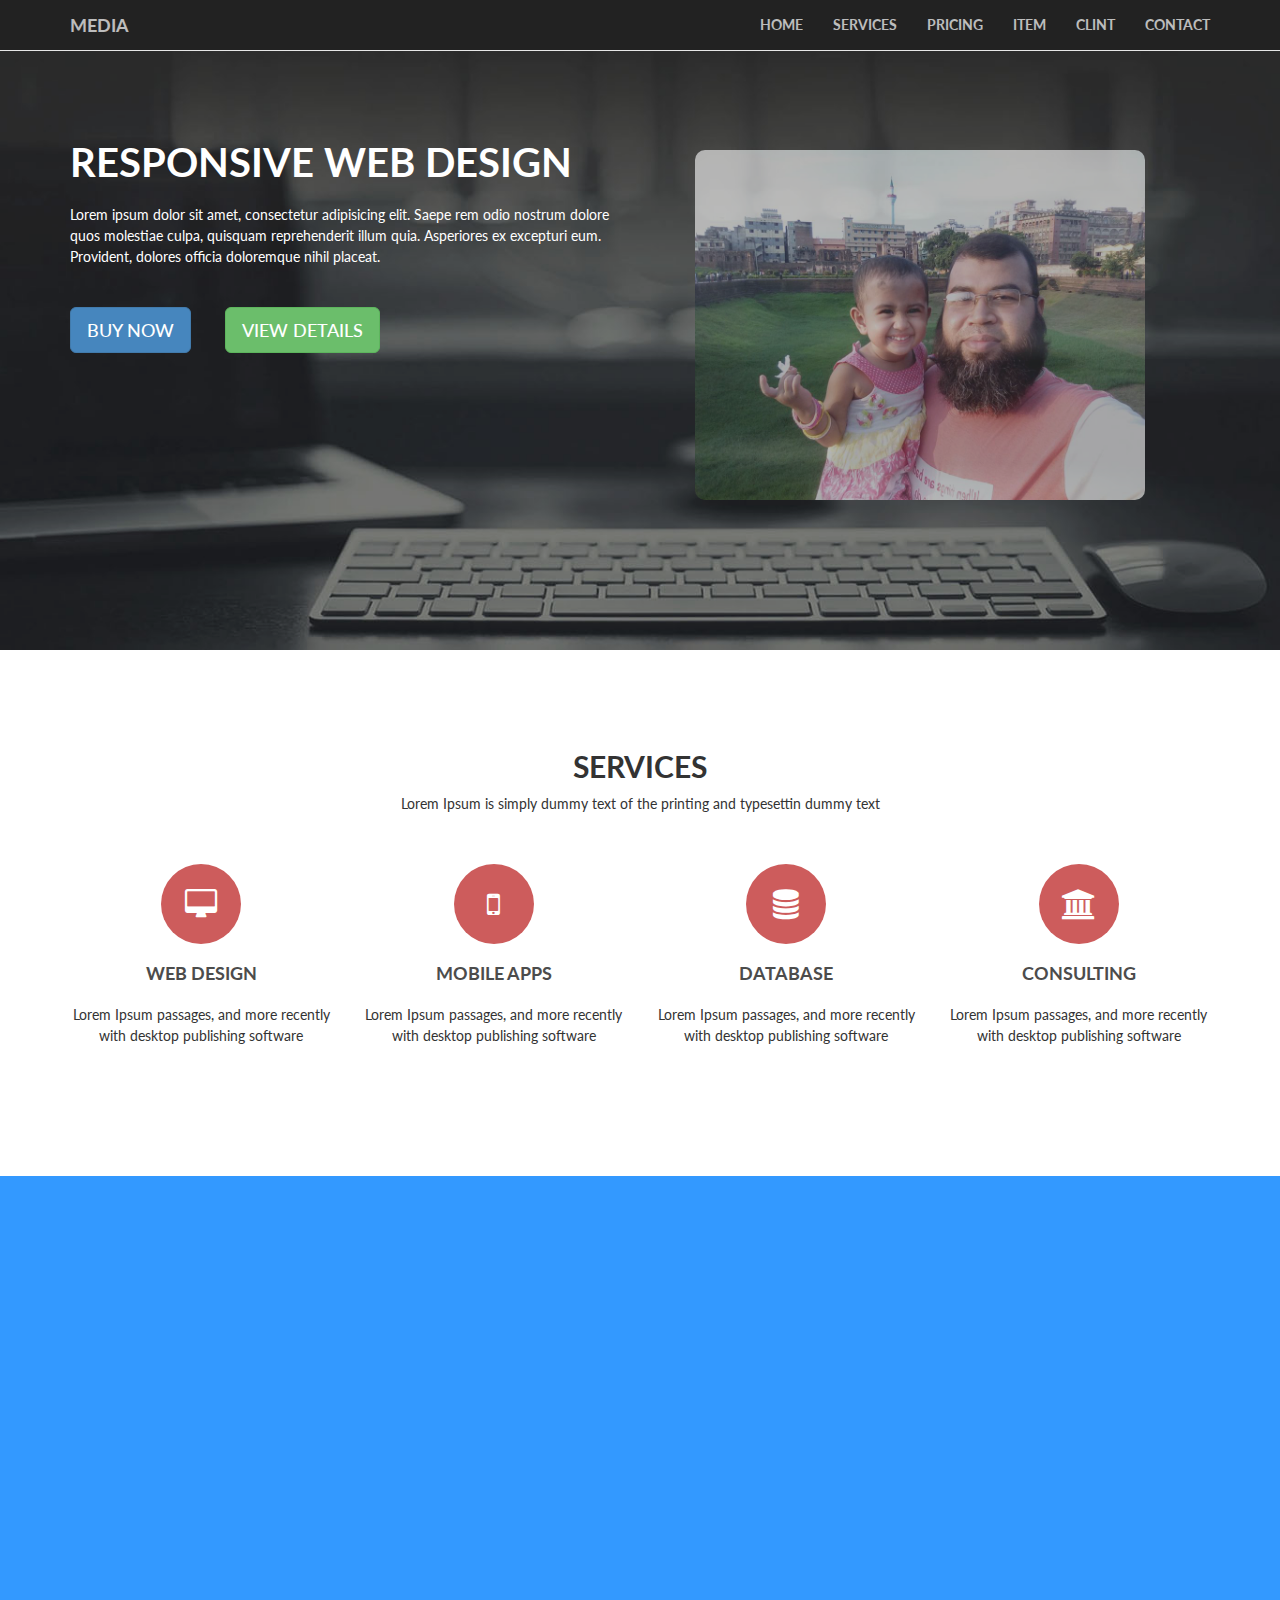
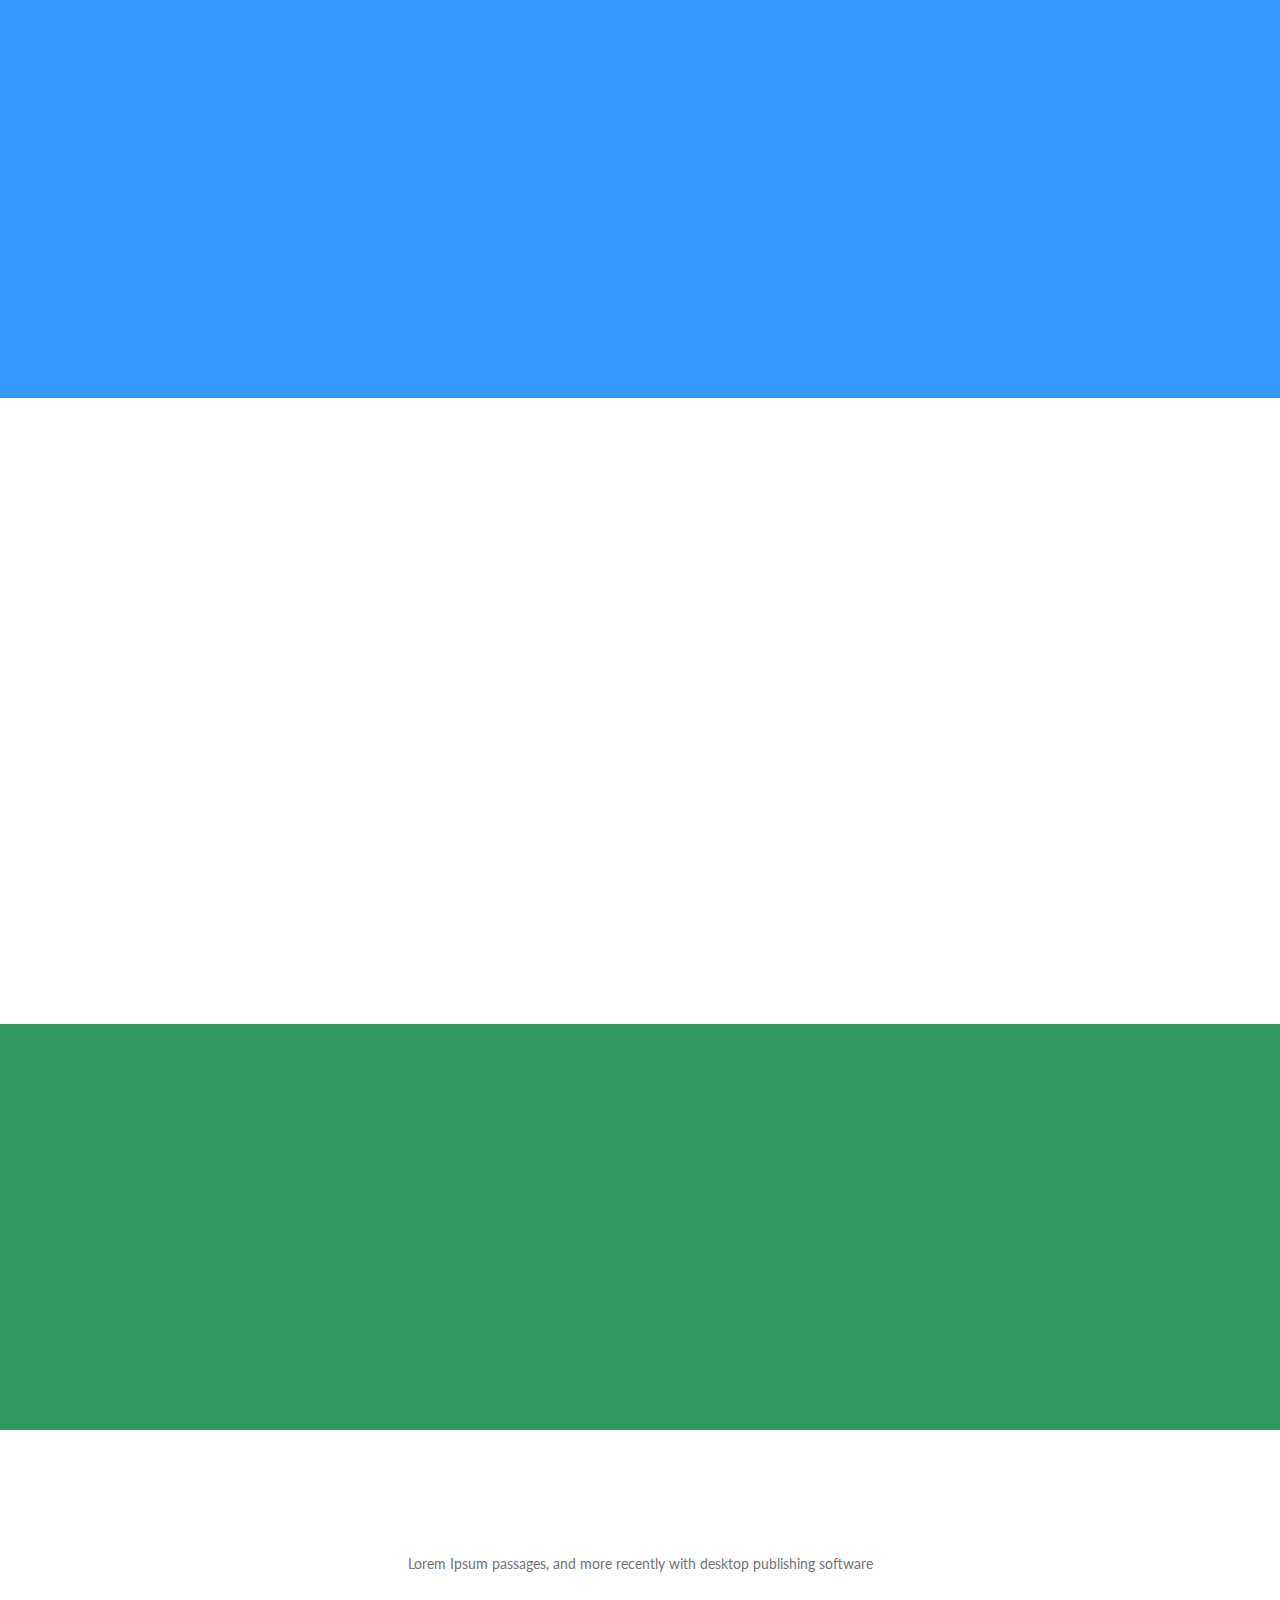
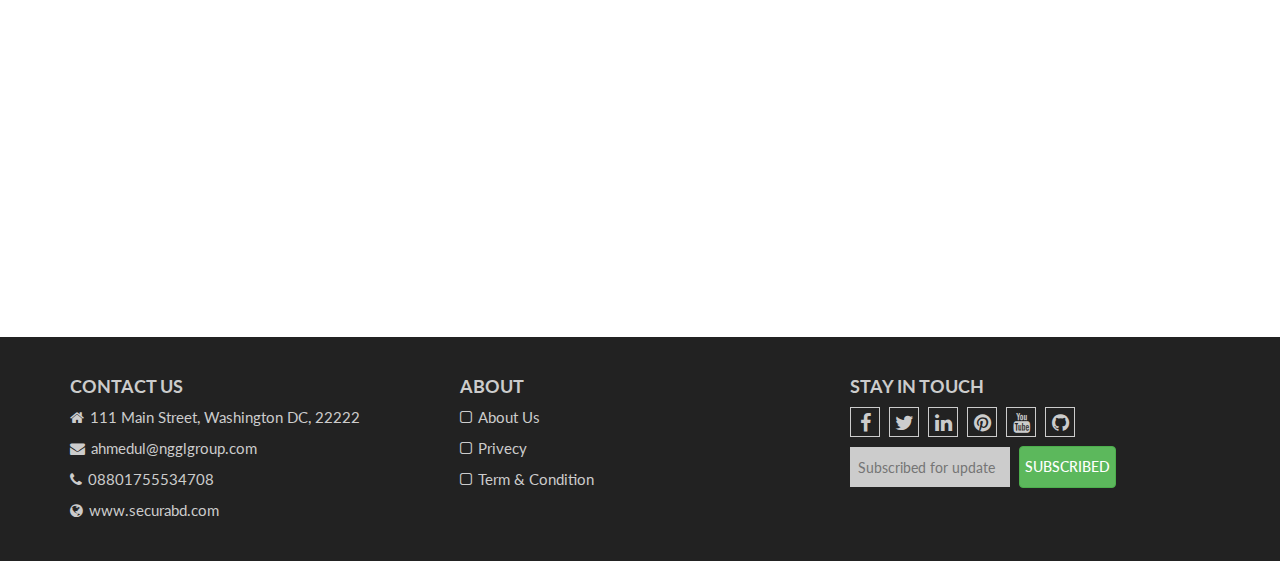
<file: index.html>
<!DOCTYPE html>
<html lang="en">

<head>
    <meta charset="utf-8">
    <meta http-equiv="X-UA-Compatible" content="IE=edge">
    <meta name="viewport" content="width=device-width, initial-scale=1">
    <!-- The above 3 meta tags *must* come first in the head; any other head content must come *after* these tags -->
    <title>Responsive Web Design</title>
    <!--    Font-->
    <link href="https://fonts.googleapis.com/css?family=Lato" rel="stylesheet">

    <!-- Bootstrap -->
    <link href="css/bootstrap.min.css" rel="stylesheet">
    <link rel="stylesheet" href="font-awesome-4.7.0/css/font-awesome.min.css">
    <link rel="stylesheet" href="css/style.css">
    <link rel="stylesheet" href="css/media.css">
    <link rel="stylesheet" href="css/animate.min.css">

    <!-- HTML5 shim and Respond.js for IE8 support of HTML5 elements and media queries -->
    <!-- WARNING: Respond.js doesn't work if you view the page via file:// -->
    <!--[if lt IE 9]>
      <script src="https://oss.maxcdn.com/html5shiv/3.7.3/html5shiv.min.js"></script>
      <script src="https://oss.maxcdn.com/respond/1.4.2/respond.min.js"></script>
    <![endif]-->
</head>

<body>
    <!--   Start Header-->
    <header class="navbar navbar-default navbar-fixed-top" role="navigation">
        <div class="container">
            <div class="navbar-header">
                <button type="button" class="navbar-toggle" data-toggle="collapse" data-target=".navbar-collapse">
                    <span class="icon-bar"></span>
                    <span class="icon-bar"></span> 
                    <span class="icon-bar"></span>
                </button>
                <a href="#" class="navbar-brand">Media</a>
            </div>
            <div class="navbar-collapse collaspe">
                <ul class="nav navbar-nav navbar-right">
                    <li><a href="#header">home</a></li>
                    <li><a href="#services">services</a></li>
                    <li><a href="#pricing">pricing</a></li>
                    <li><a href="#item">item</a></li>
                    <li><a href="#clint">clint</a></li>
                    <li><a href="#contact">contact</a></li>
                </ul>
            </div>
        </div>
    </header>
    <!--    End Header     -->

    <!--    Star Banner Scetion   -->
    <section class="banner">
        <div class="container">
            <div class="row">
                <div class="col-md-6 col-lg-6 col-sm-6 col-xs-12 wow bounceInLeft" data-wow-delay="0.4s">
                    <h2>Responsive web design</h2>
                    <p>Lorem ipsum dolor sit amet, consectetur adipisicing elit. Saepe rem odio nostrum dolore quos molestiae culpa, quisquam reprehenderit illum quia. Asperiores ex excepturi eum. Provident, dolores officia doloremque nihil placeat.</p>
                    <button type="button" class="btn btn-primary btn-lg">buy now</button>
                    <button type="button" class="btn btn-success btn-lg">view details</button>
                </div>
                <div class="col-md-6 col-lg-6 col-sm-6 col-xs-12 wow bounceInRight" data-wow-delay="0.4s">
                    <img src="img/Responsive-Web-Design.jpg" alt="">
                </div>
            </div>
        </div>
    </section>
    <!--    End Banner Section-->
    <!--    Start Services Section-->
    <section class="services">
        <div class="container">
            <div class="row">
                <h2 class="wow fadeInUp">services</h2>
                <p class="wow fadeInUp" data-wow-delay="0.4s">Lorem Ipsum is simply dummy text of the printing and typesettin dummy text</p>
                <div class="col-md-3 col-lg-3 col-sm-3 col-xs-6 wow fadeInLeft" data-wow-delay="1.8s">
                    <i class="fa fa-desktop" aria-hidden="true"></i>
                    <h4>web design</h4>
                    <p>Lorem Ipsum passages, and more recently with desktop publishing software</p>
                </div>
                <div class="col-md-3 col-lg-3 col-sm-3 col-xs6 wow fadeInLeft" data-wow-delay="1.4s">
                    <i class="fa fa-mobile" aria-hidden="true"></i>
                    <h4>mobile apps</h4>
                    <p>Lorem Ipsum passages, and more recently with desktop publishing software</p>
                </div>
                <div class="col-md-3 col-lg-3 col-sm-3 col-xs-6 wow fadeInLeft" data-wow-delay="0.8s">
                    <i class="fa fa-database" aria-hidden="true"></i>
                    <h4>database</h4>
                    <p>Lorem Ipsum passages, and more recently with desktop publishing software</p>
                </div>
                <div class="col-md-3 col-lg-3 col-sm-3 wow col-xs-6 fadeInLeft" data-wow-delay="0.4s">
                    <i class="fa fa-university" aria-hidden="true"></i>
                    <h4>consulting</h4>
                    <p>Lorem Ipsum passages, and more recently with desktop publishing software</p>
                </div>
            </div>
        </div>
    </section>
    <!--    End Services Section-->

    <!--    Start Pricing Section-->
    <section class="pricing">
        <div class="container">
            <div class="row">
                <h2 class="wow fadeInUp">pricing</h2>
                <p class="wow fadeInUp" data-wow-delay="0.4s">lorem Ipsum passages, and more recently with desktop publishing software</p>
                <div class="col-md-3 col-lg-3 col-sm-3 col-xs-6 wow flipInY" data-wow-delay=".8s">
                    <div class="packages">
                        <h4>bronze</h4>
                        <h1>9.99</h1>
                        <b>Monthly</b>
                        <p>Lorem Ipsum passages, and more recently with desktop</p>
                        <hr>
                        <li>100 Users</li>
                        <li>SSL Certificate</li>
                        <li>Online Support</li>
                        <li>300GB Diskspace</li>
                        <li>100 Email Address</li>
                        <li>MySQL Database</li>
                        <button type="button" class="btn btn-success">get started</button>
                    </div>
                </div>
                <div class="col-md-3 col-lg-3 col-sm-3 col-xs-6 wow flipInY" data-wow-delay="1.2s">
                    <div class="packages">
                        <h4>silver</h4>
                        <h1>19.99</h1>
                        <b>Monthly</b>
                        <p>Lorem Ipsum passages, and more recently with desktop</p>
                        <hr>
                        <li>100 Users</li>
                        <li>SSL Certificate</li>
                        <li>Online Support</li>
                        <li>300GB Diskspace</li>
                        <li>100 Email Address</li>
                        <li>MySQL Database</li>
                        <button type="button" class="btn btn-success">get started</button>
                    </div>
                </div>
                <div class="col-md-3 col-lg-3 col-sm-3 col-xs-6 wow flipInY" data-wow-delay="1.6s">
                    <div class="packages">
                        <h4>gold</h4>
                        <h1>29.99</h1>
                        <b>Monthly</b>
                        <p>Lorem Ipsum passages, and more recently with desktop</p>
                        <hr>
                        <li>100 Users</li>
                        <li>SSL Certificate</li>
                        <li>Online Support</li>
                        <li>300GB Diskspace</li>
                        <li>100 Email Address</li>
                        <li>MySQL Database</li>
                        <button type="button" class="btn btn-success">get started</button>
                    </div>
                </div>
                <div class="col-md-3 col-lg-3 col-sm-3 col-xs-6 wow flipInY" data-wow-delay="2s">
                    <div class="packages">
                        <h4>premium</h4>
                        <h1>39.99</h1>
                        <b>Monthly</b>
                        <p>Lorem Ipsum passages, and more recently with desktop</p>
                        <hr>
                        <li>100 Users</li>
                        <li>SSL Certificate</li>
                        <li>Online Support</li>
                        <li>300GB Diskspace</li>
                        <li>100 Email Address</li>
                        <li>MySQL Database</li>
                        <button type="button" class="btn btn-success">get started</button>
                    </div>
                </div>
            </div>
        </div>
    </section>
    <!--    End Pricing Section-->
    <!--    Start Team Section-->
    <section class="team">
        <div class="container">
            <div class="row">
                <h2 class="wow fadeInUp">meet our team</h2>
                <p class="wow fadeInUp" data-wow-delay="0.4s">Lorem Ipsum passages, and more recently with desktop publishing software</p>
                <div class="col-md-3 col-lg-3 col-sm-3 col-xs-6 wow fadeInLeft" data-wow-delay="1.8s">
                    <img src="img/team-1.jpg" alt="">
                    <h4>Ahmedul</h4>
                    <b>CEO &amp; Founder</b>
                    <p>Lorem Ipsum passages, and more recently with desktop publishing software</p>
                    <a href="#"><i class="fa fa-facebook" aria-hidden="true"></i></a>
                    <a href="#"><i class="fa fa-twitter" aria-hidden="true"></i></a>
                    <a href="#"><i class="fa fa-linkedin" aria-hidden="true"></i></a>
                    <a href="#"><i class="fa fa-pinterest" aria-hidden="true"></i></a>
                </div>
                <div class="col-md-3 col-lg-3 col-sm-3 col-xs-6 wow fadeInLeft" data-wow-delay="1.4s">
                    <img src="img/team-2.jpg" alt="">
                    <h4>Fahim</h4>
                    <b>Web Developer</b>
                    <p>Lorem Ipsum passages, and more recently with desktop publishing software</p>
                    <a href="#"><i class="fa fa-facebook" aria-hidden="true"></i></a>
                    <a href="#"><i class="fa fa-twitter" aria-hidden="true"></i></a>
                    <a href="#"><i class="fa fa-linkedin" aria-hidden="true"></i></a>
                    <a href="#"><i class="fa fa-pinterest" aria-hidden="true"></i></a>
                </div>
                <div class="col-md-3 col-lg-3 col-sm-3 col-xs-6 wow fadeInLeft" data-wow-delay="1s">
                    <img src="img/team-3.jpg" alt="">
                    <h4>Malak</h4>
                    <b>Graphic Designer</b>
                    <p>Lorem Ipsum passages, and more recently with desktop publishing software</p>
                    <a href="#"><i class="fa fa-facebook" aria-hidden="true"></i></a>
                    <a href="#"><i class="fa fa-twitter" aria-hidden="true"></i></a>
                    <a href="#"><i class="fa fa-linkedin" aria-hidden="true"></i></a>
                    <a href="#"><i class="fa fa-pinterest" aria-hidden="true"></i></a>
                </div>
                <div class="col-md-3 col-lg-3 col-sm-3 col-xs-6 wow fadeInLeft" data-wow-delay=".6s">
                    <img src="img/team-4.jpg" alt="">
                    <h4>Anis</h4>
                    <b>SEO Specilist</b>
                    <p>Lorem Ipsum passages, and more recently with desktop publishing software</p>
                    <a href="#"><i class="fa fa-facebook" aria-hidden="true"></i></a>
                    <a href="#"><i class="fa fa-twitter" aria-hidden="true"></i></a>
                    <a href="#"><i class="fa fa-linkedin" aria-hidden="true"></i></a>
                    <a href="#"><i class="fa fa-pinterest" aria-hidden="true"></i></a>
                </div>
            </div>
        </div>
    </section>
    <!--    End Team Section-->
    <!--    Start Our Client Section-->
    <section class="clients">
        <div class="container">
            <h2 class="wow fadeInUp">TRUSTED BY</h2>
            <p class="wow fadeInUp" data-wow-delay="0.4s">Lorem Ipsum passages, and more recently with desktop publishing software</p>
            <div class="col-md-3 col-lg-3 col-sm-3 col-xs-6 wow fadeInLeft" data-wow-delay="1.8s">
                <li><img src="img/client1.png" alt=""></li>
            </div>
            <div class="col-md-3 col-lg-3 col-sm-3 col-xs-6 wow fadeInLeft" data-wow-delay="1.4s">
                <li><img src="img/client2.png" alt=""></li>
            </div>
            <div class="col-md-3 col-lg-3 col-sm-3 col-xs-6 wow fadeInLeft" data-wow-delay="1s">
                <li><img src="img/client3.png" alt=""></li>
            </div>
            <div class="col-md-3 col-lg-3 col-sm-3 col-xs-6 wow fadeInLeft" data-wowo-delay="0.6s">
                <li><img src="img/client4.png" alt=""></li>
            </div>
        </div>
    </section>
    <!--    End Our Client Section-->
    <!--    Start Contact Section-->
    <section class="contact">
        <div class="container">
            <div class="row">
                <h2 class="wow fadeInUp">Contact</h2>
                <p>Lorem Ipsum passages, and more recently with desktop publishing software</p>
                <div class="col-md-6 col-lg-6">
                    <div class="input-group input-group-lg wow fadeInUp" data-wow-delay=".6s">
                        <span class="input-group-addon"><i class="fa fa-user" aria-hidden="true"></i></span>
                        <input type="text" class="form-control" aria-describedby="sizing-addon1" placeholder="Full Name">
                    </div>
                    <div class="input-group input-group-lg wow fadeInUp" data-wow-delay="1s">
                        <span class="input-group-addon"><i class="fa fa-envelope" aria-hidden="true"></i></span>
                        <input type="email" class="form-control" aria-describedby="sizing-addon1" placeholder="Email Address">
                    </div>
                    <div class="input-group input-group-lg wow fadeInUp" data-wow-delay="1.4s">
                        <span class="input-group-addon"><i class="fa fa-phone" aria-hidden="true"></i></span>
                        <input type="text" class="form-control" placeholder="Phone Number">
                    </div>
                </div>
                <div class="col-md-6 col-lg-6">
                    <div class="input-group wow fadeInUp" data-wow-delay="1.8s">
                        <textarea name="" id="" cols="80" rows="6" class="form-control"></textarea>
                    </div>
                    <button type="button" class="btn btn-lg wow fadeInUp" data-wow-delay="2.4s">submit your massage</button>
                </div>
            </div>
        </div>
    </section>
    <!--    End Contact Section-->
    <!--    Start Footer Section-->
    <footer>
        <div class="container">
            <div class="row">
                <div class="col-md-4 col-lg-4 col-sm-3 col-xs-12 padding-top">
                    <h4>Contact us</h4>
                    <p><i class="fa fa-home" aria-hidden="true"></i>111 Main Street, Washington DC, 22222</p>
                    <p><i class="fa fa-envelope"></i>ahmedul@ngglgroup.com</p>
                    <p><i class="fa fa-phone"></i>08801755534708</p>
                    <p><i class="fa fa-globe" aria-hidden="true"></i>www.securabd.com</p>
                </div>
                <div class="col-md-4 col-lg-4 col-sm-3 col-xs-12 padding-top">
                    <h4>About</h4>
                    <p><i class="fa fa-square-o"></i>About Us</p>
                    <p><i class="fa fa-square-o"></i>Privecy</p>
                    <p><i class="fa fa-square-o"></i>Term &amp; Condition</p>
                </div>
                <div class="col-md-4 col-lg-4 col-sm-3 col-xs-12 padding-top">
                    <h4>Stay In Touch</h4>
                    <i class="social fa fa-facebook"></i>
                    <i class="social fa fa-twitter"></i>
                    <i class="social fa fa-linkedin"></i>
                    <i class="social fa fa-pinterest"></i>
                    <i class="social fa fa-youtube"></i>
                    <i class="social fa fa-github"></i><br>
                    <input type="email" placeholder="Subscribed for update">
                    <button type="button" class="btn btn-success">subscribed</button>
                </div>
            </div>
        </div>
    </footer>
    <!--    End Footer Section-->


    <!-- jQuery (necessary for Bootstrap's JavaScript plugins) -->
    <script src="https://ajax.googleapis.com/ajax/libs/jquery/1.12.4/jquery.min.js"></script>
    <!-- Include all compiled plugins (below), or include individual files as needed -->
    <script src="js/wow.min.js"></script>
    <script>
        new WOW().init();

    </script>
    <script src="js/bootstrap.min.js"></script>
</body>

</html>


<!--                <li><a href="#header">home</a></li>
                <li><a href="#services">services</a></li>
                <li><a href="#pricing">pricing</a></li>
                <li><a href="#item">item</a></li>
                <li><a href="#clint">clint</a></li>
                <li><a href="#contact">contact</a></li>-->
</file>
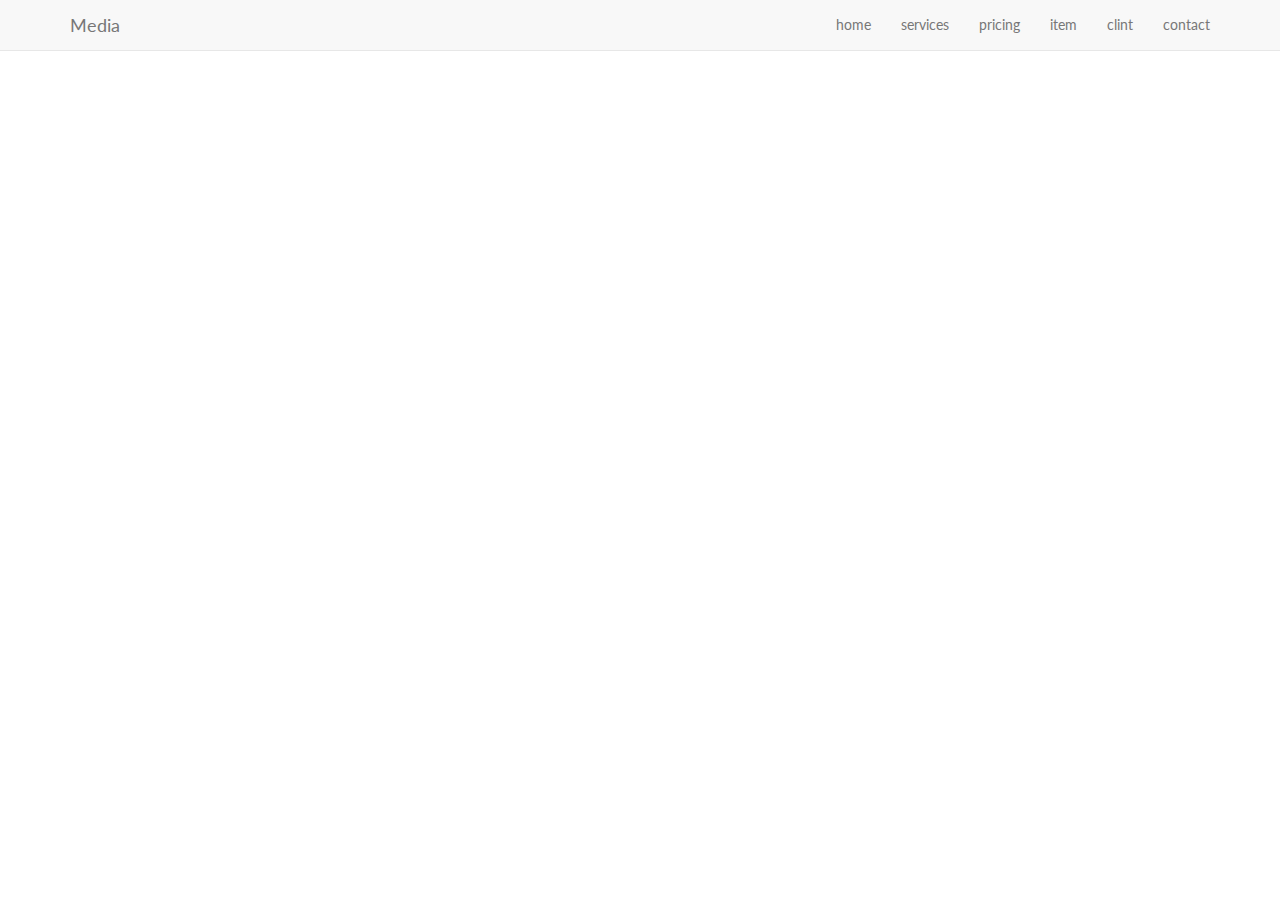
<file: Landing Papges/index.html>
<!DOCTYPE html>
<html lang="en">
  <head>
    <meta charset="utf-8">
    <meta http-equiv="X-UA-Compatible" content="IE=edge">
    <meta name="viewport" content="width=device-width, initial-scale=1">
    <!-- The above 3 meta tags *must* come first in the head; any other head content must come *after* these tags -->
    <title>Bootstrap 101 Template</title>
<!--    Font-->
    <link href="https://fonts.googleapis.com/css?family=Lato" rel="stylesheet"> 

    <!-- Bootstrap -->
    <link href="css/bootstrap.min.css" rel="stylesheet">
    <link rel="stylesheet" href="css/style.css">

    <!-- HTML5 shim and Respond.js for IE8 support of HTML5 elements and media queries -->
    <!-- WARNING: Respond.js doesn't work if you view the page via file:// -->
    <!--[if lt IE 9]>
      <script src="https://oss.maxcdn.com/html5shiv/3.7.3/html5shiv.min.js"></script>
      <script src="https://oss.maxcdn.com/respond/1.4.2/respond.min.js"></script>
    <![endif]-->
  </head>
  <body>
<header class="navbar navbar-default navbar-fixed-top" role="navigation">
    <div class="container">
        <div class="navbar-header">
            <button type="button" class="navbar-toggle" data-toggle="collapse" data-target=".navbar-collapse">
                <span class="icon_bar"></span>
                <span class="icon_bar"></span>
                <span class="icon_bar"></span>
            </button>
            <a href="#" class="navbar-brand">Media</a>
        </div>
    
        <div class="navbar-collapse collapse">
            <ul class="nav navbar-nav navbar-right">
                <li><a href="#header">home</a></li>
                <li><a href="#services">services</a></li>
                <li><a href="#pricing">pricing</a></li>
                <li><a href="#item">item</a></li>
                <li><a href="#clint">clint</a></li>
                <li><a href="#contact">contact</a></li>
            </ul>
        </div>
    </div>
</header>

    <!-- jQuery (necessary for Bootstrap's JavaScript plugins) -->
    <script src="https://ajax.googleapis.com/ajax/libs/jquery/1.12.4/jquery.min.js"></script>
    <!-- Include all compiled plugins (below), or include individual files as needed -->
    <script src="js/bootstrap.min.js"></script>
  </body>
</html>
</file>
<file: css/style.css>
* {
    margin: 0px;
    padding: 0px;
}

body {
    overflow-x: hidden;
    font-family: 'lato', sans-serif;
    text-rendering: optimizeLegibility !important;
    -webkit-font-smoothing: antialiased !important;
}

li {
    list-style: none;
    display: inline-block;
}

a {
    text-decoration: none;
    transition: all 500ms ease-in-out;
}

a:hover,
a:active {
    text-decoration: none;
}

h1,
h2,
h3,
h4,
h5,
h6 {
    font-family: 'lato', sans-serif;
    text-transform: uppercase;
    font-weight: 700;
}

p {
    font-size: 14px;
    line-height: 21px;
}

.btn {
    transition: all 300se ease-in-out;
    font-weight: 500 !important;
    text-transform: uppercase;
    transition: 500ms;
}

.btn:hover {
    background-color: #ededed !important;
    color: #3c3c3c;
    !important;
    border: 1px solid #fff !important;
}


/*NAVIGATION*/

.navbar {
    background-color: #222222!important;
    text-transform: uppercase;
    font-family: 'lato', sans-serif;
    font-weight: 700;
}

.navbar a {
    color: #fff !important;
    opacity: .7;
}

.navbar a:hover {
    opacity: 1;
    background-color: #000000 !important;
}


/*BANNER*/

.banner {
    height: 600px;
    width: 100%;
    margin-top: 50px;
    padding: 30px 0px;
    background-image: url(../img/bg3.jpg);
    background-repeat: no-repeat;
    background-size: cover;
    background-position: center center;
    color: #fff;
    opacity: .9
}

.banner img {
    width: 450px;
    height: 350px;
    margin: 70px 0px 0px 40px;
    border-radius: 10px;
    opacity: .6
}

.banner h2 {
    font-size: 40px;
    font-weight: bold;
    padding-top: 40px;
}

.banner p,
.banner h2,
.banner button {
    margin-top: 20px;
}

.banner .btn {
    margin-right: 30px;
    margin-top: 30px;
}


/*SERVICES*/

.services {
    padding: 80px 0px;
    text-align: center;
}

.services h1,
.services h4 {
    color: #4c4c4c;
    margin: 20px 20px;
}

.services p {
    font-size: 14px;
    padding-bottom: 40px;
}

.services i {
    width: 80px;
    height: 80px;
    font-size: 30px;
    padding: 25px 20px;
    background-color: indianred;
    border-radius: 50%;
    color: white;
}


/*PRICING*/

.pricing {
    padding: 50px 0px 80px;
    text-align: center;
    background-color: #3399ff;
}

.pricing h2,
.pricing p {
    color: white;
}

.pricing p {
    padding-bottom: 40px;
}

.packages {
    padding: 30px;
    border: 1px solid #ccc;
    background-color: white;
    border-radius: 5px;
    margin-top: 30px;
}

.packages h4,
.packages h1,
.packages b {
    color: #4c4c4c;
}

.packages li {
    display: block;
    padding: 5px;
}

.packages li,
.packages p {
    color: #737373
}

.packages .btn {
    margin-top: 10px;
}


/*TEAM*/

.team {
    padding: 50px 0px 80px;
    text-align: center;
}

.team h2,
.team h4,
.team b {
    margin: 20px 0px;
    color: #4c4c4c;
}

.team p {
    color: #737373;
}

.team img {
    height: 150px;
    width: 150px;
    margin-top: 80px;
    border-radius: 50%;
}

.team i {
    width: 30px;
    height: 30px;
    background-color: #a0db83;
    border-radius: 50%;
    padding: 5px;
    font-size: 18px;
    color: #3B5998;
}

.team a:hover i {
    background-color: #709963;
}

.clients {
    padding: 50px 0px 80px;
    background-color: #339963;
    text-align: center;
    color: #fff;
}

.clients h2 {
    color: @5e5e5e;
}

.clients p {
    padding-bottom: 40px;
}

.clients img {
    width: 200px;
    margin: 40px 0px;
    cursor: pointer;
    opacity: .6;
    transition: all 500ms ease-in-out;
}

.clients li:hover img {
    opacity: 1;
}


/*CONTACT*/

.contact {
    padding: 50px 0px 80px;
    text-align: center;
}

.contact p {
    padding-bottom: 60px;
    color: #737373;
}

.contact h2 {
    color: #4c4c4c;
    margin: 20px 0px;
}

.contact .input-group {
    margin-bottom: 25px;
}

.contact .btn {
    width: 100%;
    font-size: 15px;
    background-color: #f08080;
    color: white;
}

.contact .btn:hover {
    background-color: #a85959 !important;
    color: @fff;
    !important;
}


/*FOOTER*/

footer {
    padding: 30px;
    background-color: #222222;
    color: #cccccc;
}

footer .social {
    font-size: 20px;
    height: 30px;
    width: 30px;
    text-align: center;
    padding: 5px;
    border: 1px solid #cccccc;
    margin-bottom: 10px;
    margin-right: 5px;
}

footer input {
    height: 40px;
    width: 160px;
    padding: 8px;
    border: none;
    color: #000;
    background-color: #cccccc
}

footer .btn {
    padding: 10px 5px 10px;
    margin: -4px 0px 0px 5px;
}

footer p {
    font-size: 15px;
}

footer i {
    padding-right: 6px;
}
</file>
<file: css/media.css>
@media (max-width: 767px) {
                .banner {
                    margin-top: 0px;
                    padding: 20px;
                }
                .banner img {
                    height: 270px;
                    width: 320px;
                    margin: 10px 0 0 0;
                }
                .banner .btn {
                    font-size: 8px;
                    margin-left: 5px;
                    margin: 10px 10px;
                }
                .banner h2 {
                    font-size: 25px;
                }
                .banner p {
                    font-size: 10px;
                }
                .banner p,
                .banner h2,
                .banner button {
                    margin-top: 10px;
                }
                .services h4 {
                    color: #4c4c4c;
                    font-size: 15px;
                    margin: 10px 10px;
                }
                .services p {
                    font-size: 12px;
                    padding-bottom: 20px;
                }
                .services i {
                    width: 50px;
                    height: 50px;
                    font-size: 20px;
                    padding: 20px 15px;
                    background-color: indianred;
                    border-radius: 50%;
                    color: white;
                }
                .services {
                    padding: 30px;
                }
                /*Pricing*/
                .pricing {
                    padding: 20px 3px 3px 30px;
                }
                .packages {
                    padding: 30px;
                    margin-top: 10px;
                }
                .packages h1 {
                    font-size: 27px;
                }
                .packages .btn {
                    font-size: 10px;
                }
                /*TEAM*/
                .team img {
                    margin-top: 30px;
                }
                .team {
                    padding: 30px 0px 30px;
                }
                /*Client*/
                .clients img {
                    width: 130px;
                    margin: 20px 0px;
                    height: 50px;
                }
                .clients {
                    padding: 20px 0px 30px;
                }
                /*                Contact*/
                .contact {
                    padding: 20px 0px 30px;
                }
                footer .padding-top {
                    margin-bottom: 40px;
                }
            }
            
            @media (min-width: 768px) and (max-width: 991px) {
                .banner img {
                    height: 300px;
                    width: 350px;
                    margin: 20px 0 0 20px;
                }
                .banner h2 {
                    font-size: 30px;
                }
                .banner .btn {
                    font-size: 12px;
                    margin-left: 10px;
                }
                .clients img {
                    width: 150px;
                    margin: 20px 0px;
                    height: 50px;
                }
            }
            
            @media (min-width: 992px) and (max-width: 1200px) {}
            
            @media (min-width: @screen-lg-min) {
                ...
            }
</file>
<file: Landing Papges/css/style.css>
*{
    margin: 0px;
    padding: 0px;
}
body{
    overflow-x: hidden;
    font-family: 'lato', sans-serif;
    text-rendering: optimizeLegibility !important;
    -webkit-font-smoothing: antialiased !important;   
}
li{
    list-style: none;
    display: inline-block;
}
a{
    text-decoration: none;
    transition: all 500ms ease-in-out;
}
a:hover,
a:active{
    text-decoration: none;
}
h1,h2,h3,h4,h5,h6{
    font-family: 'lato',sans-serif;
    text-transform: uppercase;
    font-weight: 700;
}
p{
    font-size: 12px;
    line-height: 21px;
}
.btn{
    transition: all 300se ease-in-out;
    font-weight: 500 !important;
    text-transform: uppercase;
}
.btn:hover{
    background-color: #ededed !important;
    color: @3c3c3c; !important;
    border: 1px solid #fff !important;
}

/*NAVIGATION*/
</file>
